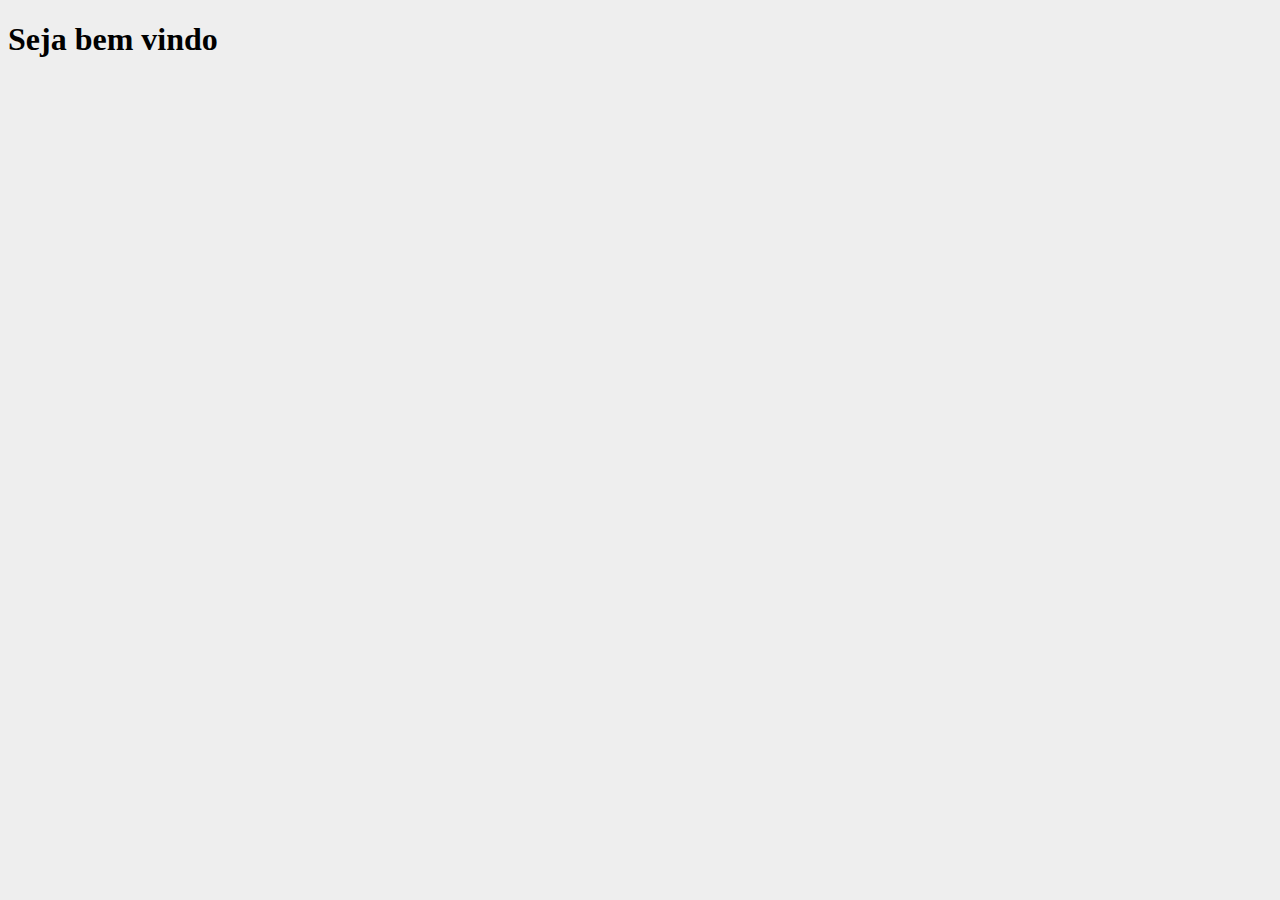
<file: javascript/modulo1/index.html>
<!DOCTYPE html>
<html>
<head>
    <title>Curso de JavaScript Módulo 1</title>
    <link rel="stylesheet" href="style.css">
</head>
<body>
    <h1 id="titulo">Seja bem vindo</h1>

    <script src="script.js"></script>
</body>
</html>
</file>
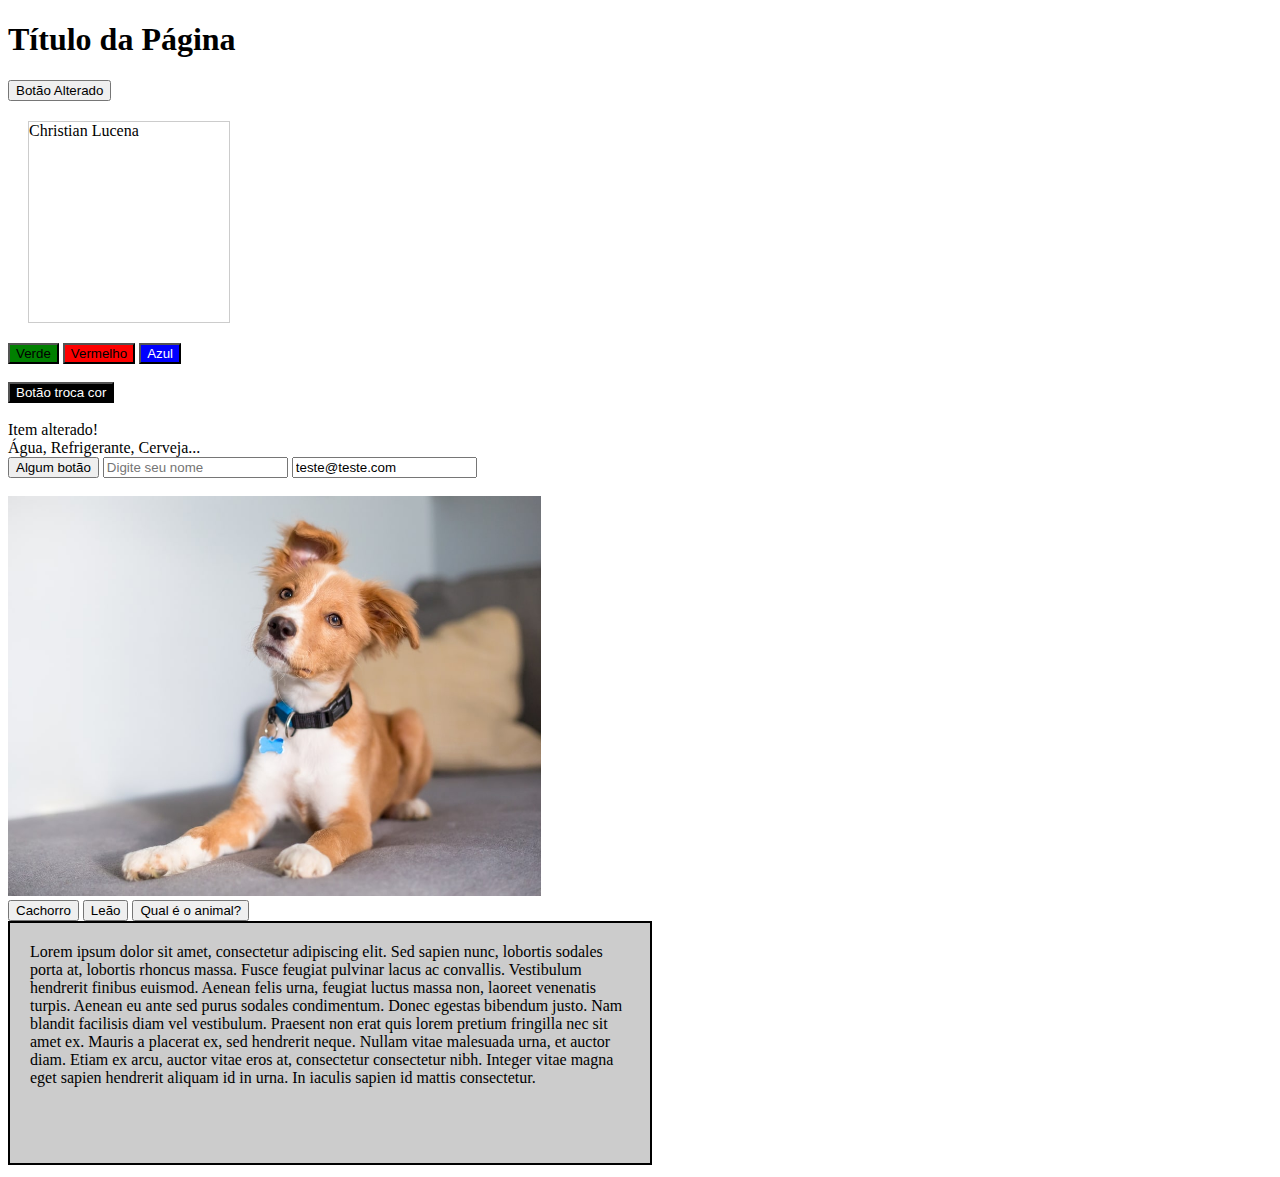
<file: javascript/modulo2/index.html>
<!DOCTYPE html>
<html>
<head>
    <meta charset="UTF-8">
    <title>Curso de JavaScript Modulo 2</title>
    <link rel="stylesheet" href="style.css">
</head>
<body>
    <h1 id="titulo">Título da Página</h1>
    <button onclick="alterarTitulo('Novo Título')">Alterar Título</button>
    
    <div id="exemplo">
        Tiago Rodrigues
    </div>
    <button class="verde" onclick="verde()">Verde</button>
    <button class="vermelho" onclick="vermelho()">Vermelho</button>
    <button class="azul" onclick="azul()">Azul</button>
    <br><br>
    <button id="b1" class="preto" onclick="trocarCor()">Botão troca cor</button>
    <br><br>
    <div class="lista">
        Arroz, feijão, macarrão...
    </div>
    
    <div class="lista">
        Água, Refrigerante, Cerveja...
    </div>

    <button>Algum botão</button>
    <input type="text" name="nome" placeholder="Digite seu nome">
    <input type="text" name="e-mail" placeholder="Digite seu e-mail">
    <br>
    <br>
    <img src="images/cachorro.jpg" alt="Cachorro" class="imagem" />
    <br>
    <button onclick="trocarImagem('cachorro', 'Cachorro')">Cachorro</button>
    <button onclick="trocarImagem('leao', 'Leão')">Leão</button>
    <button onclick="exibeNomeAnimal()">Qual é o animal?</button>
    <br>
    <class class="texto">
        Lorem ipsum dolor sit amet, consectetur adipiscing elit. Sed sapien nunc, lobortis sodales porta at, lobortis rhoncus massa. Fusce feugiat pulvinar lacus ac convallis. Vestibulum hendrerit finibus euismod. Aenean felis urna, feugiat luctus massa non, laoreet venenatis turpis. Aenean eu ante sed purus sodales condimentum. Donec egestas bibendum justo. Nam blandit facilisis diam vel vestibulum. Praesent non erat quis lorem pretium fringilla nec sit amet ex. Mauris a placerat ex, sed hendrerit neque. Nullam vitae malesuada urna, et auctor diam. Etiam ex arcu, auctor vitae eros at, consectetur consectetur nibh. Integer vitae magna eget sapien hendrerit aliquam id in urna. In iaculis sapien id mattis consectetur. 
    </class>
    <button onclick="subirTela()" class="botaoScrollTopo">^</button>
    <script src="script.js"></script>
</body>
</html>
</file>
<file: javascript/modulo1/style.css>
body{
    background-color: #EEE;
}
</file>
<file: javascript/modulo2/style.css>
#exemplo{
    width: 200px;
    height: 200px;
    margin: 20px;
    border: 1px solid #ccc;
}
.verde{
    background-color: green;
    color: #000;
}
.vermelho{
    background-color: red;
    color: #000;
}
.azul{
    background-color: blue;
    color: #fff;
}
.preto{
    background-color: #000;
    color: #fff;
}
.imagem{
    height: 400px;
}
.texto{
    width: 600px;
    height: 200px;
    overflow: auto;
    background-color: #ccc;
    display: inline-block;
    padding: 20px;
    border: 2px solid #000;
}
.botaoScrollTopo{
    width: 30px;
    height: 30px;
    border-radius: 15px;
    background-color: brown;
    position: fixed;
    right: 20px;
    bottom: 20px;
    z-index: 999; /* Posiciona sobre todos os elementos da página */
    cursor: pointer;
    display: none;
}
</file>
